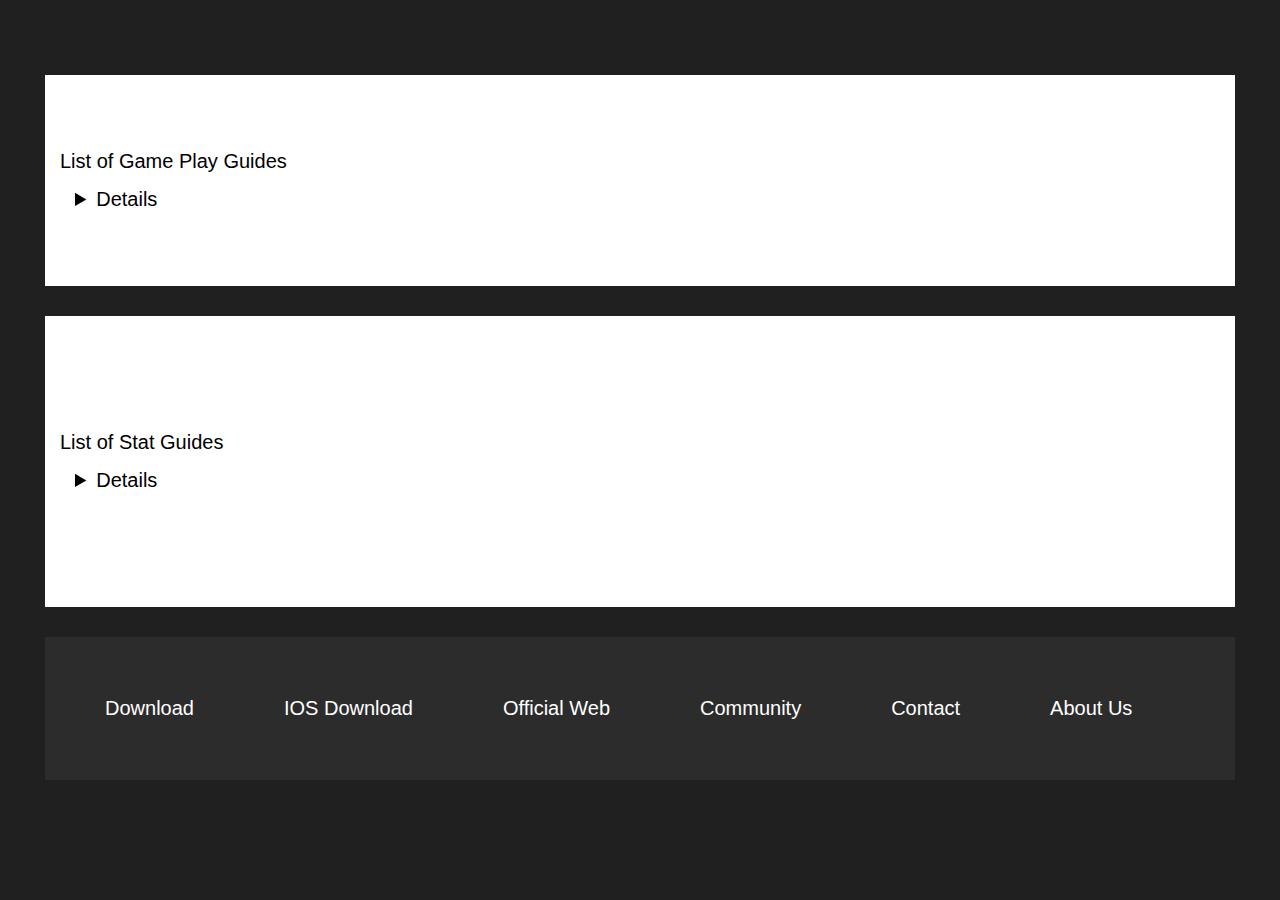
<file: index.html>
<!DOCTYPE html>
<html lang="ID">
<meta charset="UTF-8">
<meta http-equiv="X-UA-Compatabile" content="EI=edge">
<meta name="viewport" content="width=device-width, initial-scale=1">
    <head>
        <link rel="stylesheet" href="style.css" />
        <title>MO GUIDES</title>
      
    </head>
    <body>
           <div class = main></div>
        <header>
            <summary>List of Game Play Guides
            <details>
                <p><a href="Halaman2.html">Beginner Guide</a></p>
                <p><a href="Halaman3.html">New Server Domination Guide</a></p>      
                <p><a href="Halaman5.html">Team Composition</a></p>
            </details>
               </summary>    
        </header>
        <main>
          
            <summary>List of Stat Guides
              <details>
                <p><a href="Halaman4.html">Artifact Explanation</a></p>
                <p><a href="Halaman6.html">Main Stat/Sub Stat Guide</a></p>
                </details>
            </summary>   
        </main>
    </div>
    <footer>
        <nav class="navbar">
             <ul>
                <li><a href="https://play.google.com/store/apps/details?id=com.skyvanillagames.mythicalodyssey&hl=en">Download</a></li>
                <li><a href="https://apps.apple.com/id/app/mythical-odyssey-nezha-reborn/id6651838522">IOS Download</a></li>
                <li><a href="https://mo.skyvanillagames.com/en">Official Web</a></li>
                <li><a href="https://discord.gg/Yx7d3Ruc">Community</a></li>
                <li><a href="">Contact</a></li>
                <li><a href="about.html">About Us</a></li>
             </ul>
        </nav>
    </footer>
    </body>
</html>
</file>
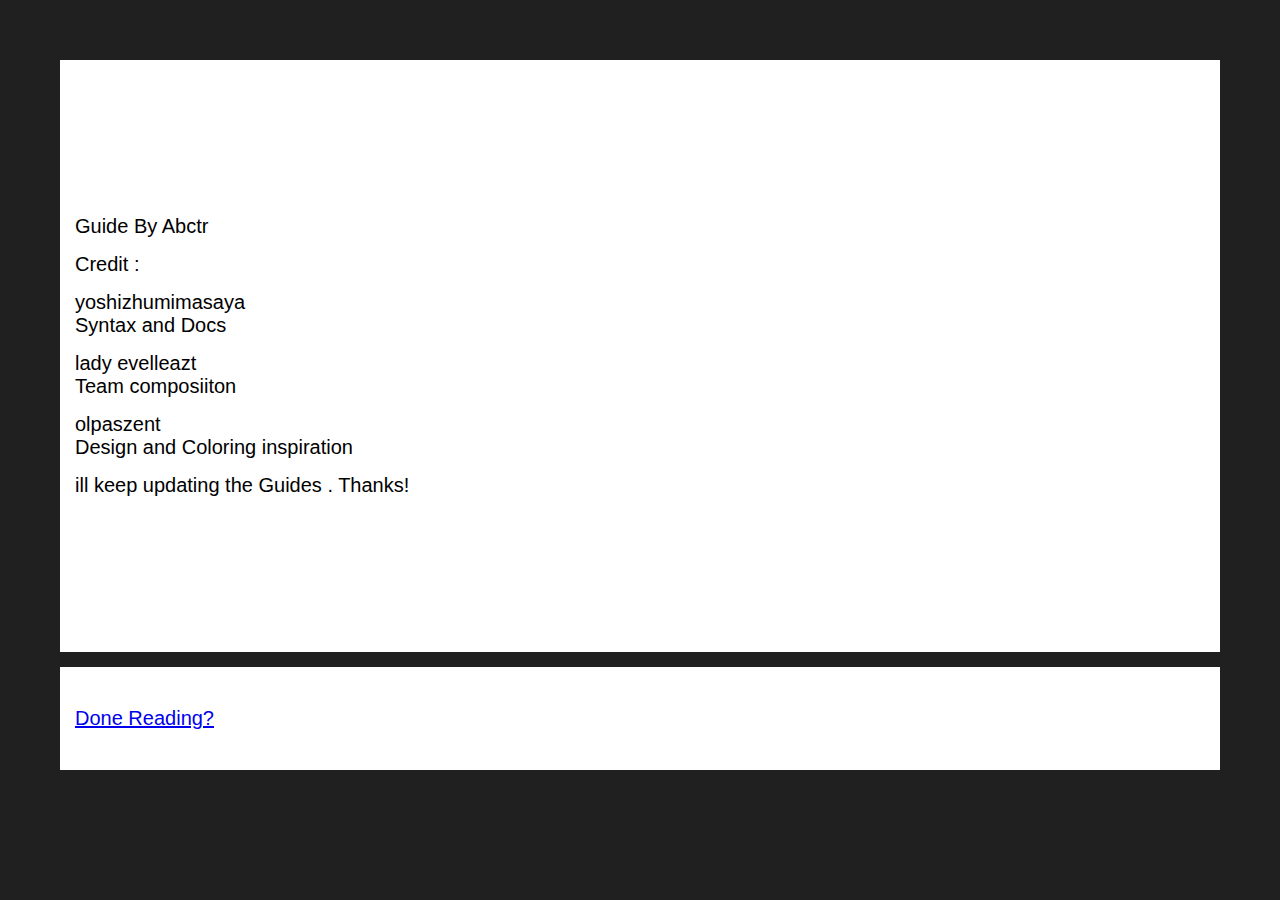
<file: about.html>
<!DOCTYPE html>
<hmtl lang="ID">
    <meta charset="UTF-8">
    <meta http-equiv="X-UA-Compatabile" content="EI=edge">
    <meta name="viewport" content="width=device-width, initial-scale=1">
    <head>
        <title>
            About Us
        </title>
        <link rel="stylesheet" href="Astyle.css" />
    </head>
    <body>
        <div class="main">
        </div>
        <main>
            <p>Guide By Abctr</p>
            <p>Credit :</p>
            <p>yoshizhumimasaya<br>
            Syntax and Docs</p>
            <p>lady evelleazt<br>
            Team composiiton</p>
            <p>olpaszent<br>
            Design and Coloring inspiration</p>

           <p>ill keep updating the Guides . Thanks!</p>
           
        
        </main>
        <footer>
            <a href="index.html">Done Reading?</a>
        </footer>
    </body>

</hmtl>
</file>
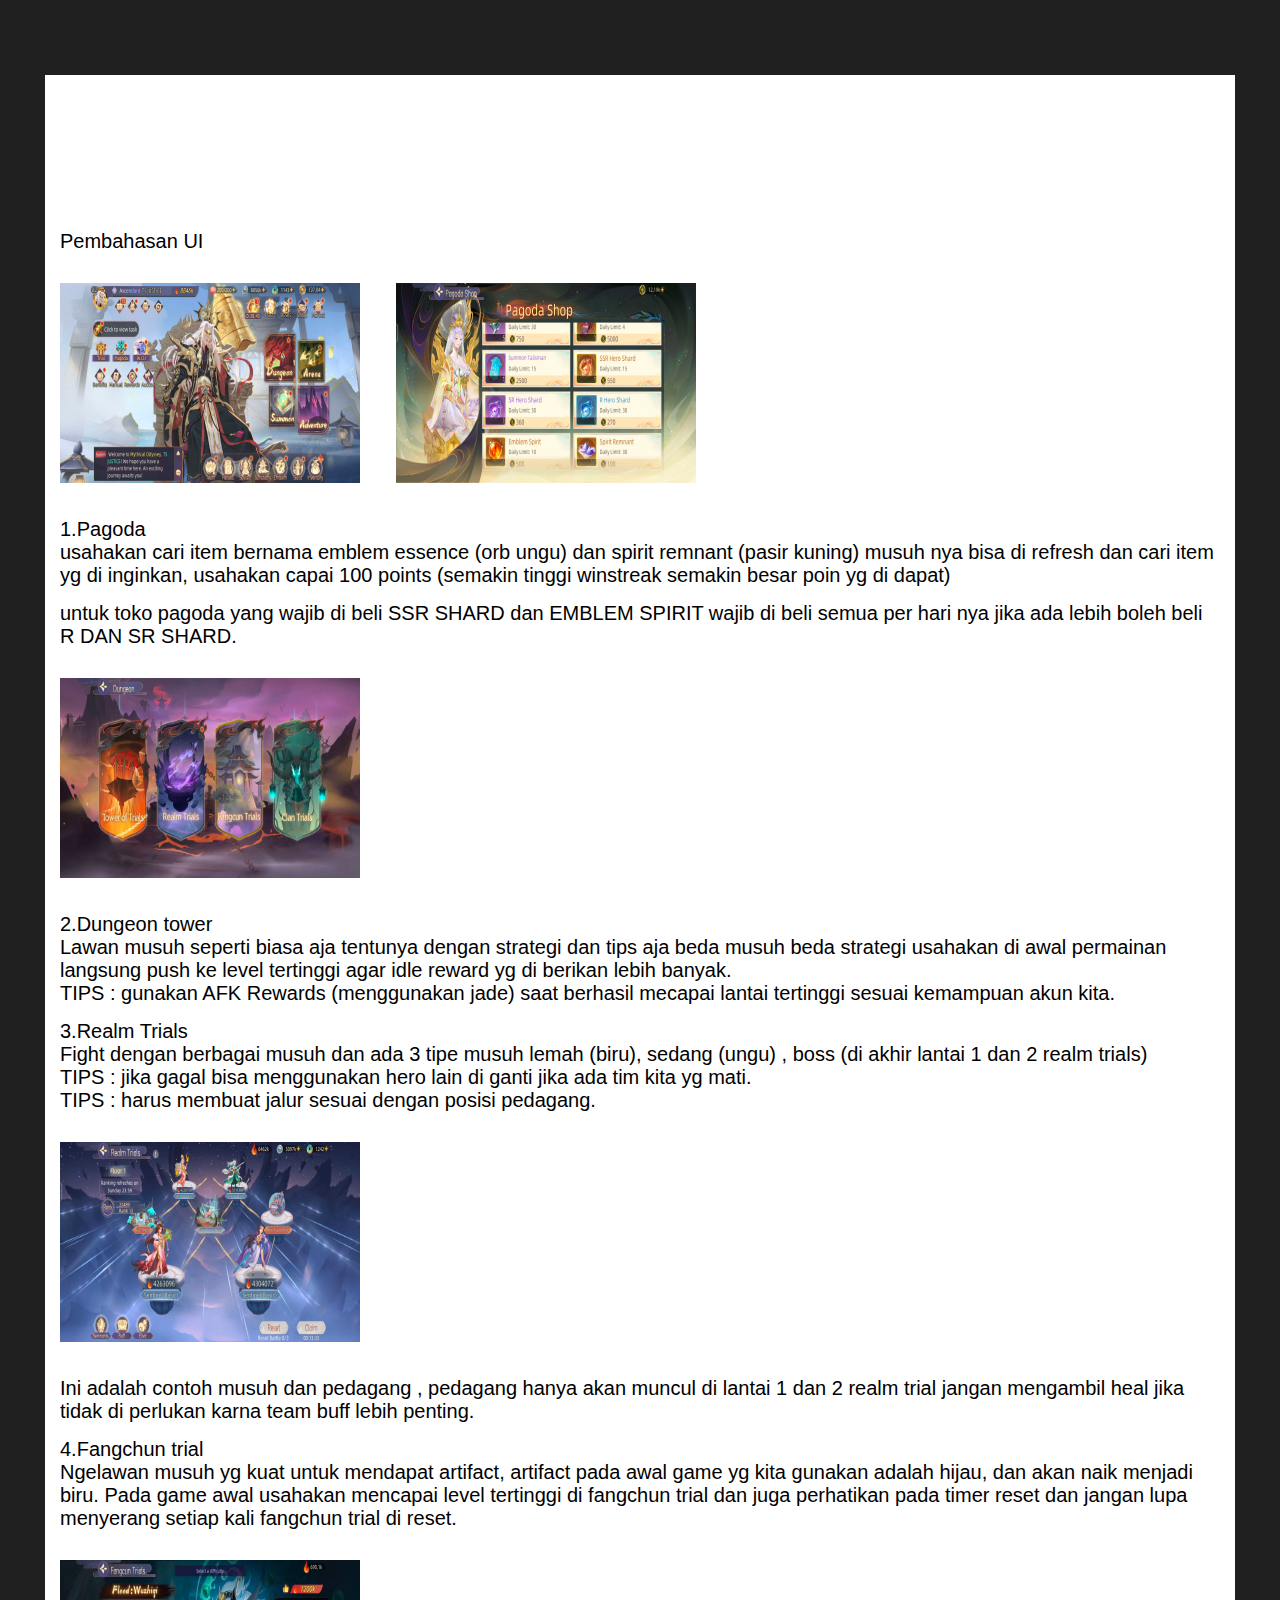
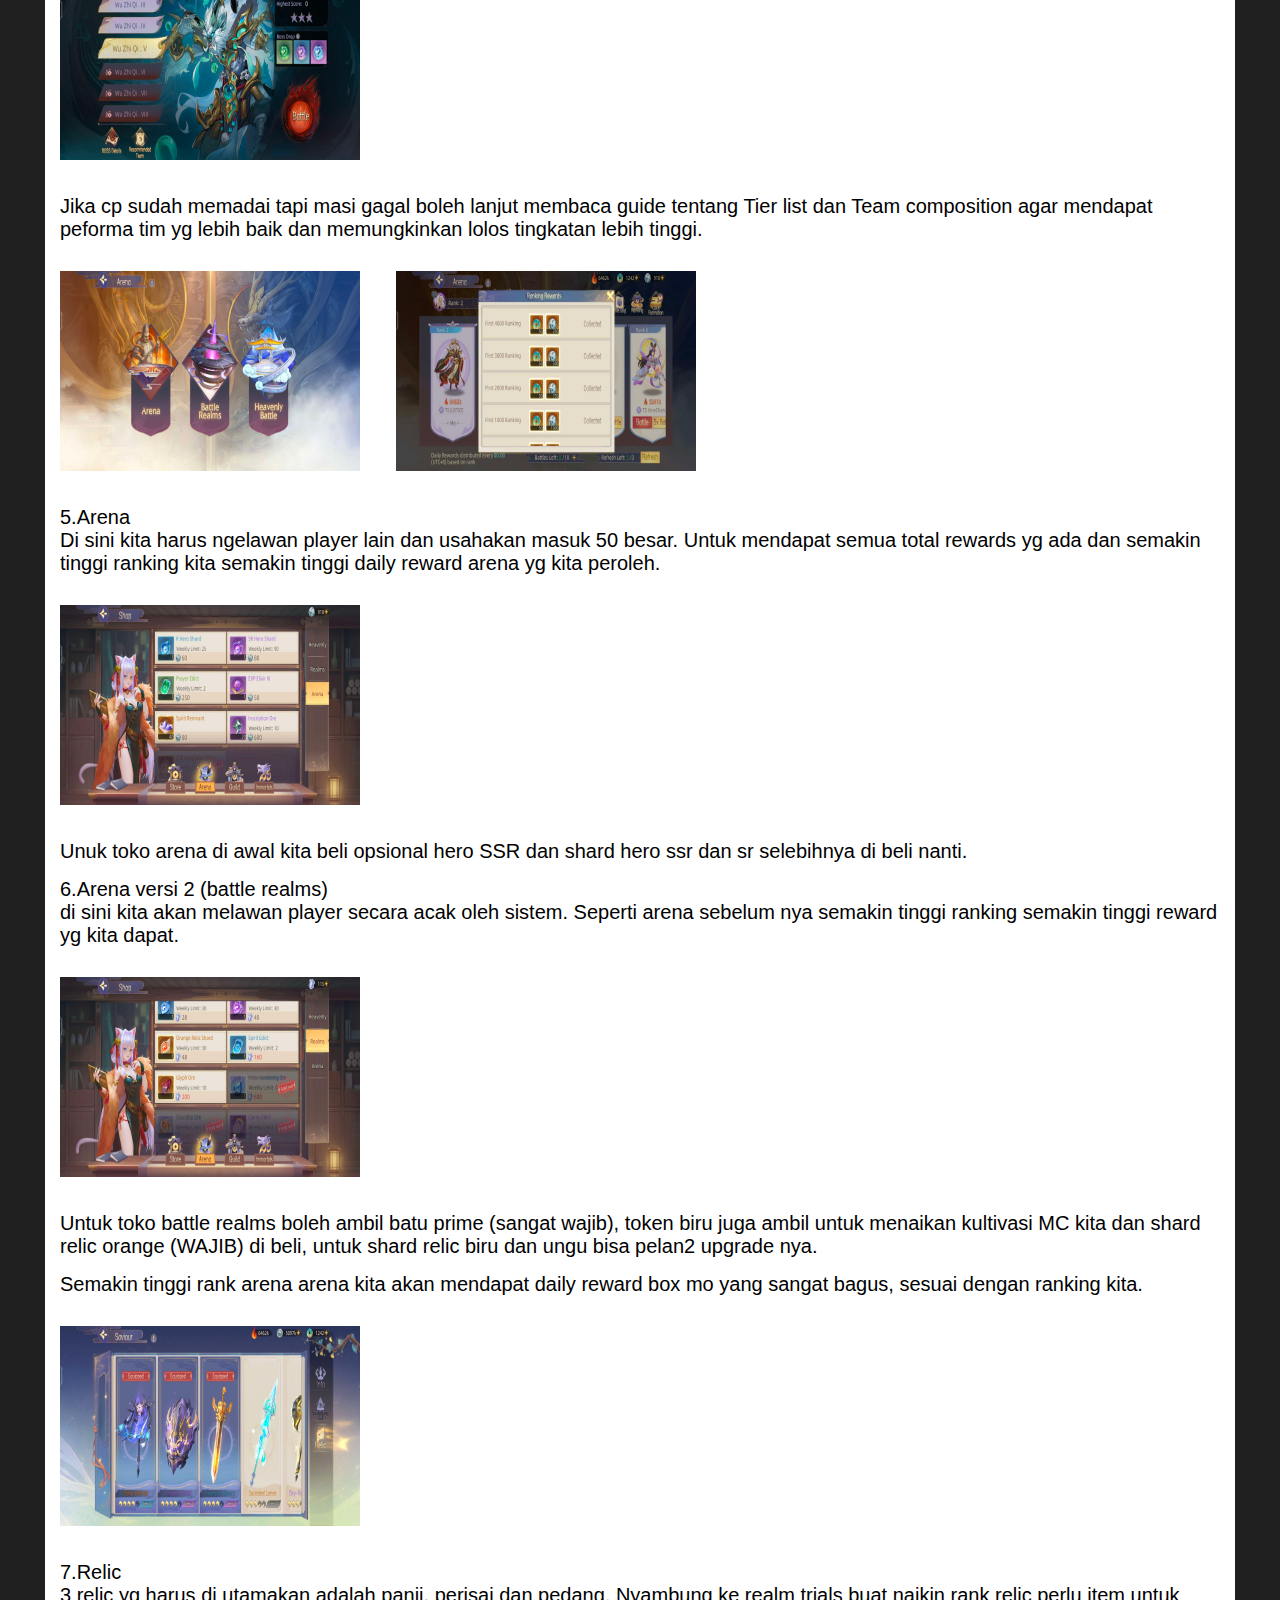
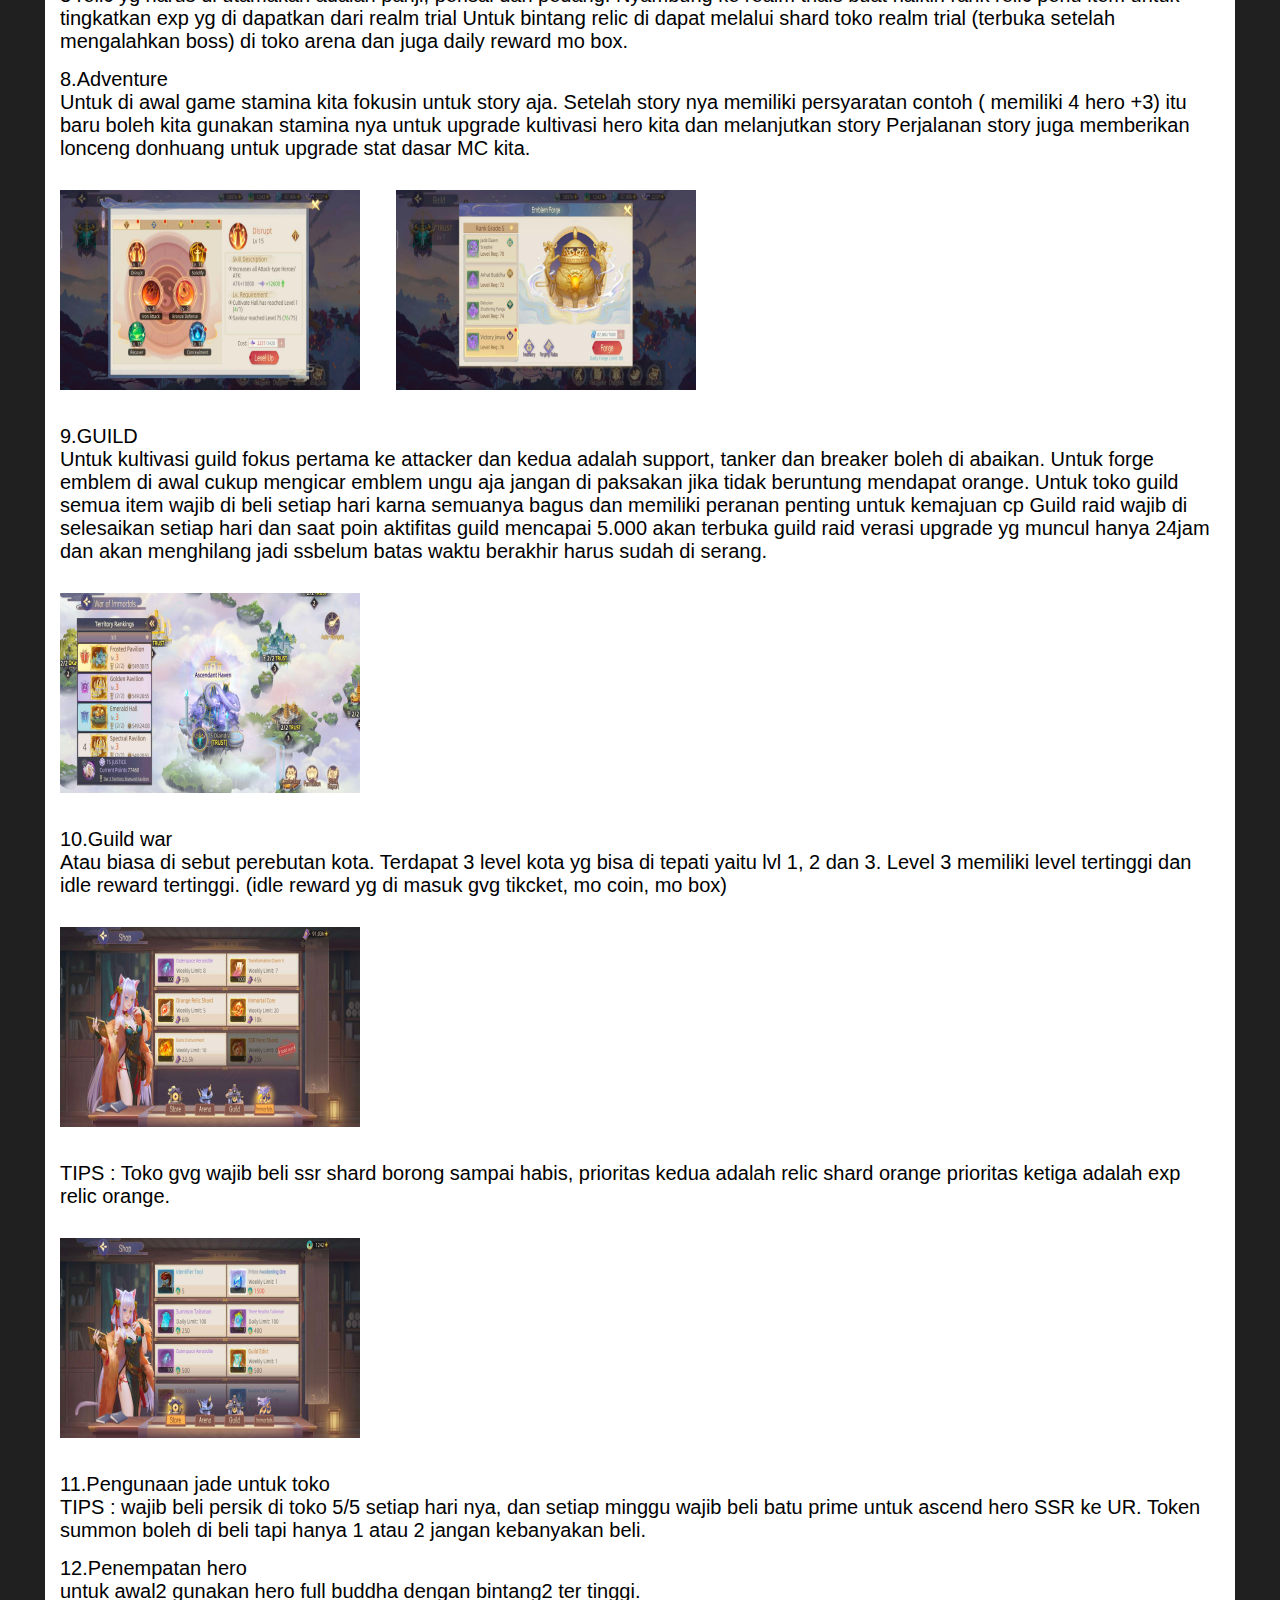
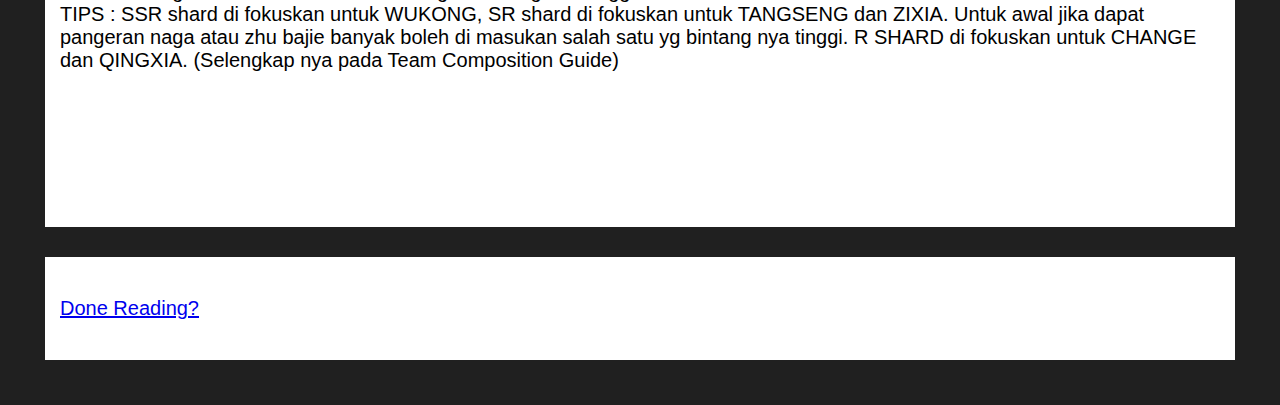
<file: Halaman2.html>
<!DOCTYPE html>
<html lang="ID">
    <meta charset="UTF-8">
    <meta http-equiv="X-UA-Compatabile" content="EI=edge">
    <meta name="viewport" content="width=device-width, initial-scale=1">
    <head> 
        <title>
            Beginner Guides
        </title>
        <link rel="stylesheet" href="2style.css">
        </head>
        <body>
            
            <div class="main"></div>
            <main>
                <p>Pembahasan UI</p>
                <img src="pagoda.jpg"
                width="300px"
                height="200px">
                
                <img src="pagodashop.jpg"
                width="300px"
                height="200px" >
                <p>1.Pagoda<br> usahakan cari item bernama emblem essence (orb ungu) dan spirit remnant (pasir kuning) musuh nya bisa di refresh dan cari item yg di inginkan, usahakan capai 100 points (semakin tinggi winstreak semakin besar poin yg di dapat)</p>
                <p>untuk toko pagoda yang wajib di beli SSR SHARD dan EMBLEM SPIRIT wajib di beli semua per hari nya jika ada lebih boleh beli R DAN SR SHARD.</p>
                <img src="tower.jpg"
                width="300px"
                height="200px">
                <p>2.Dungeon tower <br>Lawan musuh seperti biasa aja tentunya dengan strategi dan tips aja beda musuh beda strategi usahakan di awal permainan langsung push ke level tertinggi agar idle reward yg di berikan lebih banyak.<br> TIPS : gunakan AFK Rewards (menggunakan jade) saat berhasil mecapai lantai tertinggi sesuai kemampuan akun kita. </p>
                    <p>3.Realm Trials<br> Fight dengan berbagai musuh dan ada 3 tipe musuh lemah (biru), sedang (ungu) , boss (di akhir lantai 1 dan 2 realm trials)<br> TIPS : jika gagal bisa menggunakan hero lain di ganti jika ada tim kita yg mati.<br> TIPS : harus membuat jalur sesuai dengan posisi pedagang.</p>
                <img src="realm.jpg"
                width="300px"
                height="200px">
                <p>Ini adalah contoh musuh dan pedagang , pedagang hanya akan muncul di lantai 1  dan 2 realm trial
                 jangan mengambil heal jika tidak di perlukan karna team buff lebih penting.</p>
                <p>4.Fangchun trial<br> Ngelawan musuh yg kuat untuk mendapat artifact, artifact pada awal game yg kita gunakan adalah hijau, dan akan naik menjadi biru. Pada  game awal usahakan mencapai level tertinggi di fangchun trial  dan juga perhatikan pada timer reset dan jangan lupa menyerang setiap kali fangchun trial di reset.</p>
                <img src="fangchun.jpg"
                width="300px"
                height="200px">
                <p>Jika cp sudah memadai tapi masi gagal boleh lanjut membaca guide tentang Tier list dan Team composition agar mendapat peforma tim yg lebih baik dan memungkinkan lolos tingkatan lebih tinggi.</p>
                <img src="arenas.jpg"
                width="300px"
                height="200px">
                <img src="arenareward.jpg"
                width="300px"
                height="200px">
                <p>5.Arena <br>Di sini kita harus ngelawan player lain dan usahakan masuk 50 besar. Untuk mendapat semua total rewards yg ada dan semakin tinggi ranking kita semakin tinggi daily reward arena yg kita peroleh.</p>
                <img src="arenashop.jpg"
                width="300px"
                height="200px">
                <p>Unuk toko arena di awal kita beli opsional hero SSR dan shard hero ssr dan sr selebihnya di beli nanti.</p>
                <p>6.Arena versi 2 (battle realms)<br>di sini kita akan melawan player secara acak oleh sistem. Seperti arena sebelum nya semakin tinggi ranking semakin tinggi reward yg kita dapat.</p>
                <img src="tokoarena2.jpg"
                width="300px"
                height="200px">
                <p>Untuk toko battle realms boleh ambil batu prime (sangat wajib), token biru juga ambil untuk menaikan kultivasi MC kita dan shard relic orange (WAJIB) di beli, untuk shard relic biru dan ungu bisa pelan2 upgrade nya.</p>
                <p>Semakin tinggi rank arena arena kita akan mendapat daily reward box mo yang sangat bagus, sesuai dengan ranking kita.</p>
                <img src="relic.jpg"
                width="300px"
                height="200px">
                <p>7.Relic<br> 3 relic yg harus di utamakan adalah panji, perisai dan pedang. Nyambung ke realm trials buat naikin rank relic perlu item untuk tingkatkan exp yg di dapatkan dari realm trial Untuk bintang relic di dapat melalui shard toko realm trial (terbuka setelah mengalahkan boss) di toko arena dan juga daily reward mo box.</p>
                <p>8.Adventure <br>Untuk di awal game stamina kita fokusin untuk story aja. Setelah story nya memiliki persyaratan contoh ( memiliki 4 hero +3) itu baru boleh kita gunakan stamina nya untuk upgrade kultivasi hero kita dan melanjutkan story Perjalanan story juga memberikan lonceng donhuang untuk upgrade stat dasar MC kita.</p>
                <img src="talent.jpg"
                 width="300px"
                 height="200px">
                 <img src="emlem.jpg"
                 width="300px"
                 height="200px">
                 <p>9.GUILD <br>Untuk kultivasi guild fokus pertama ke attacker dan kedua adalah support, tanker dan breaker boleh di abaikan. Untuk forge emblem di awal cukup mengicar emblem ungu aja jangan di paksakan jika tidak beruntung mendapat orange. Untuk toko guild semua item wajib di beli setiap hari karna semuanya bagus dan memiliki peranan penting untuk kemajuan cp Guild raid wajib di selesaikan setiap hari dan saat poin aktifitas guild mencapai 5.000 akan terbuka guild raid verasi upgrade yg
                     muncul hanya 24jam dan akan menghilang jadi ssbelum batas waktu berakhir harus sudah di serang.</p>
                 <img src="gvg.jpg"
                 width="300px"
                 height="200px">
                 <p>10.Guild war<br>Atau biasa di sebut perebutan kota. Terdapat 3 level kota yg bisa di tepati yaitu lvl 1, 2 dan 3. Level 3 memiliki level tertinggi dan idle reward tertinggi. (idle reward yg di masuk gvg tikcket, mo coin, mo box)</p>
                 <img src="tokogvg.jpg"
                 height="200px"
                 width="300px">
                 <p>TIPS : Toko gvg wajib beli ssr shard borong sampai habis, prioritas kedua adalah relic shard orange prioritas ketiga adalah exp relic orange.</p>
                 <img src="flattoko.jpg"
                 width="300px"
                 height="200px">
                 <p>11.Pengunaan jade untuk toko <br>TIPS : wajib beli persik di toko 5/5 setiap hari nya, dan setiap minggu wajib beli batu prime untuk ascend hero SSR ke UR. Token summon boleh di beli tapi hanya 1 atau 2 jangan kebanyakan beli.</p>
                
                 
                <p>12.Penempatan hero<br>untuk awal2 gunakan hero full buddha dengan bintang2 ter tinggi.<br> 
TIPS : SSR shard di fokuskan untuk WUKONG, 
SR shard di fokuskan untuk TANGSENG dan ZIXIA. 
Untuk awal jika dapat pangeran naga atau zhu bajie banyak boleh di masukan salah satu yg bintang nya tinggi.
R SHARD di fokuskan untuk CHANGE dan QINGXIA. (Selengkap nya pada Team Composition Guide)





                </main>
                <footer>
            

            <a href="index.html">Done Reading?</a>
            </footer>
            </body>
</html>
</file>
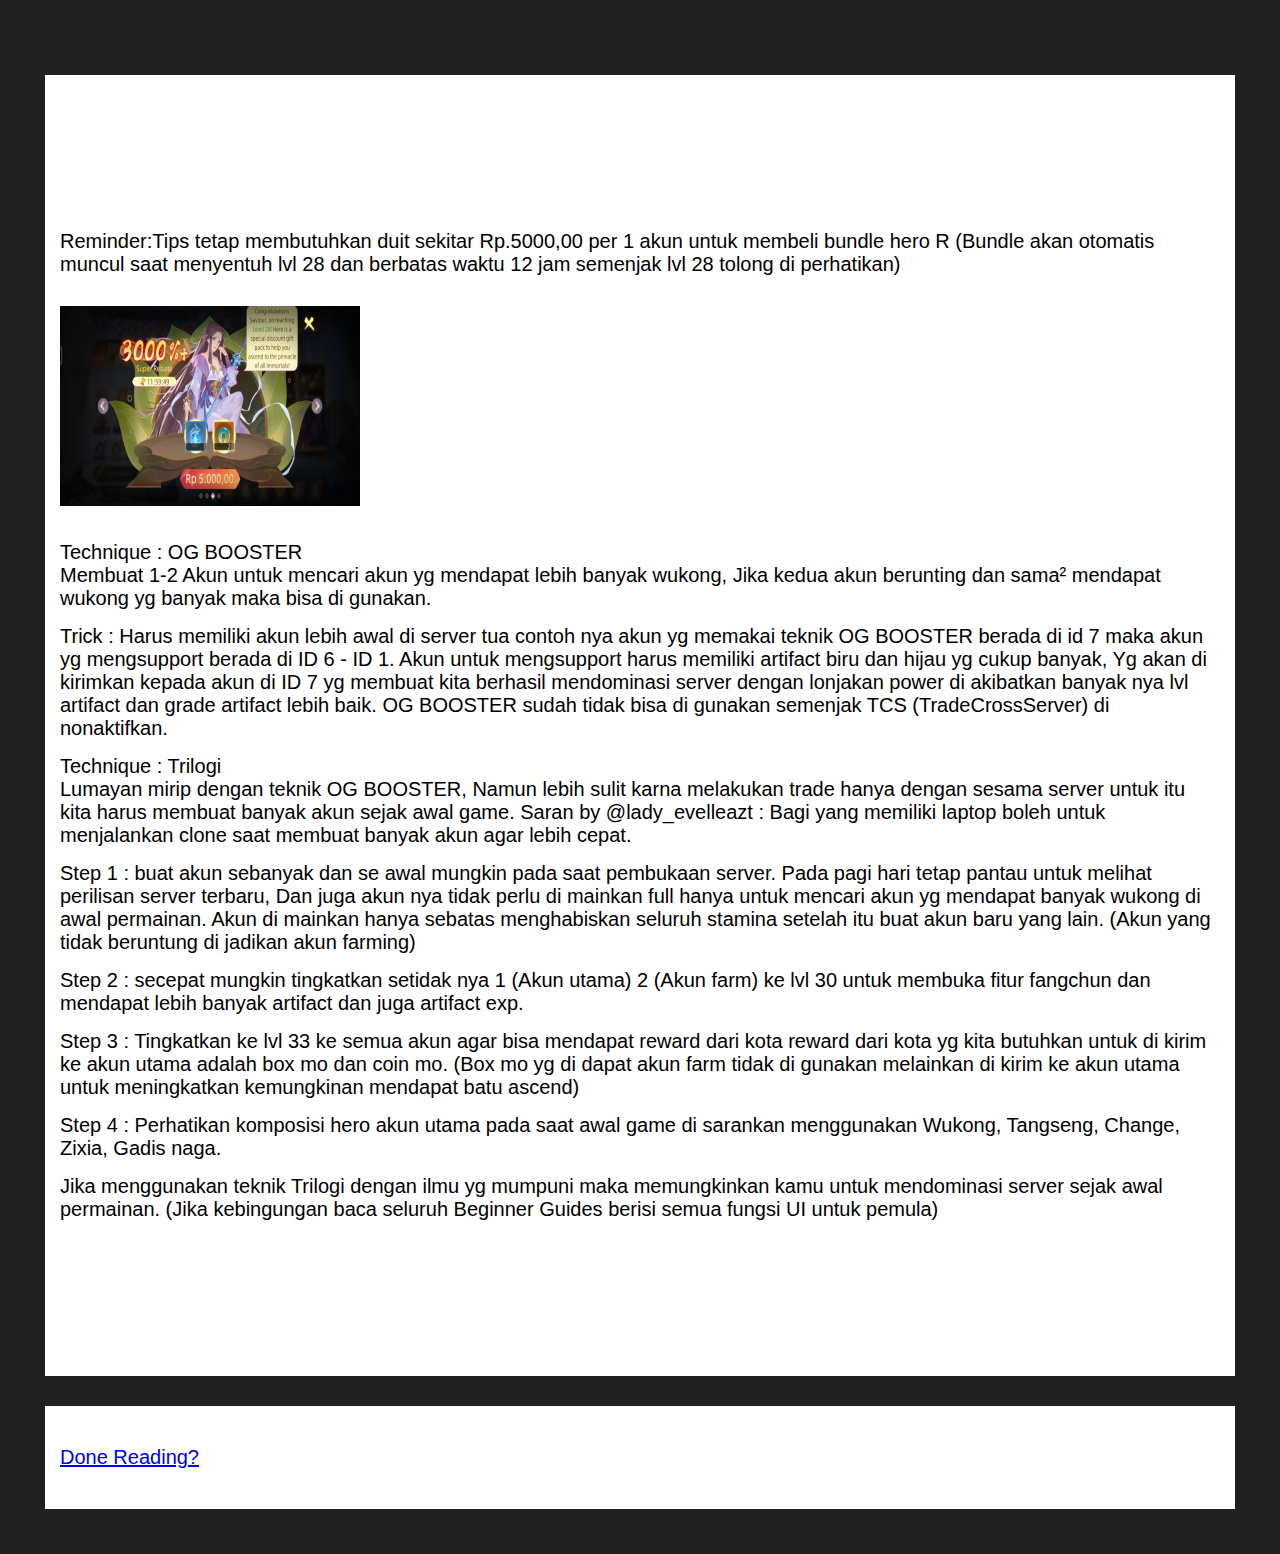
<file: Halaman3.html>
<!DOCTYPE html>
<html lang="ID">
<meta charset="UTF-8">
<meta http-equiv="X-UA-Compatabile" content="EI=edge">
<meta name="viewport" content="width=device-width, initial-scale=1">
    <head>
    <title>
        New Server Domination
    </title>
    <link rel="stylesheet" href="3style.css" />
    </head>
    <body>
        <div class="main"></div>
        <main>
            <p>Reminder:Tips tetap membutuhkan duit sekitar Rp.5000,00 per 1 akun untuk membeli bundle hero R (Bundle akan otomatis muncul saat menyentuh lvl 28 dan berbatas waktu 12 jam semenjak lvl 28 tolong di perhatikan)</p>
            <img src="bundle.jpg"
            width="300px"
            height="200px">
            <p>Technique : OG BOOSTER<br>Membuat 1-2 Akun untuk mencari akun yg mendapat lebih banyak wukong, Jika kedua akun berunting dan sama² mendapat wukong yg banyak maka bisa di gunakan.</p> <p>Trick : Harus memiliki akun lebih awal di server tua contoh nya akun yg memakai teknik OG BOOSTER berada di id 7 maka akun yg mengsupport berada di ID 6 - ID 1.
Akun untuk mengsupport harus memiliki artifact biru dan hijau yg cukup banyak, Yg akan di kirimkan kepada akun di ID 7 yg membuat kita berhasil mendominasi server dengan lonjakan power di akibatkan banyak nya lvl artifact dan grade artifact lebih baik. OG BOOSTER sudah tidak bisa di gunakan semenjak TCS (TradeCrossServer) di nonaktifkan. </p>
            <p>Technique : Trilogi <br>
Lumayan mirip dengan teknik OG BOOSTER, Namun lebih sulit karna melakukan trade hanya dengan sesama server untuk itu kita harus membuat banyak akun sejak awal game.
Saran by @lady_evelleazt : Bagi yang memiliki laptop boleh untuk menjalankan clone saat membuat banyak akun agar lebih cepat. </p>
<p>Step 1 : buat akun sebanyak dan se awal mungkin pada saat pembukaan server. Pada pagi hari tetap pantau untuk melihat perilisan server terbaru, Dan juga akun nya  tidak perlu di mainkan full hanya untuk mencari akun yg mendapat banyak wukong di awal permainan. Akun di mainkan hanya sebatas menghabiskan seluruh stamina setelah itu buat akun baru yang lain. (Akun yang tidak beruntung di jadikan  akun farming) </p>
<p>Step 2 : secepat mungkin tingkatkan setidak nya 1 (Akun utama) 2 (Akun farm) ke lvl 30 untuk membuka fitur fangchun dan mendapat lebih banyak artifact dan juga artifact exp. </p>
<p>Step 3 : Tingkatkan ke lvl 33 ke semua akun agar bisa mendapat reward dari kota reward dari kota yg kita butuhkan untuk di kirim ke akun utama adalah box mo dan coin mo.
(Box mo yg di dapat akun farm tidak di gunakan melainkan di kirim ke akun utama untuk meningkatkan kemungkinan mendapat batu ascend) </p>
<p>Step 4 : Perhatikan komposisi hero akun utama pada saat awal game di sarankan menggunakan Wukong, Tangseng, Change, Zixia, Gadis naga.</p>
            <p>Jika menggunakan teknik Trilogi dengan ilmu yg mumpuni maka memungkinkan kamu untuk mendominasi server sejak awal permainan. (Jika kebingungan baca seluruh Beginner Guides berisi semua fungsi UI untuk pemula)</p>
        
        
        </main>





        <footer>
        <a href="index.html">Done Reading?</a>
        </footer>
    </body>
    
</html>
</file>
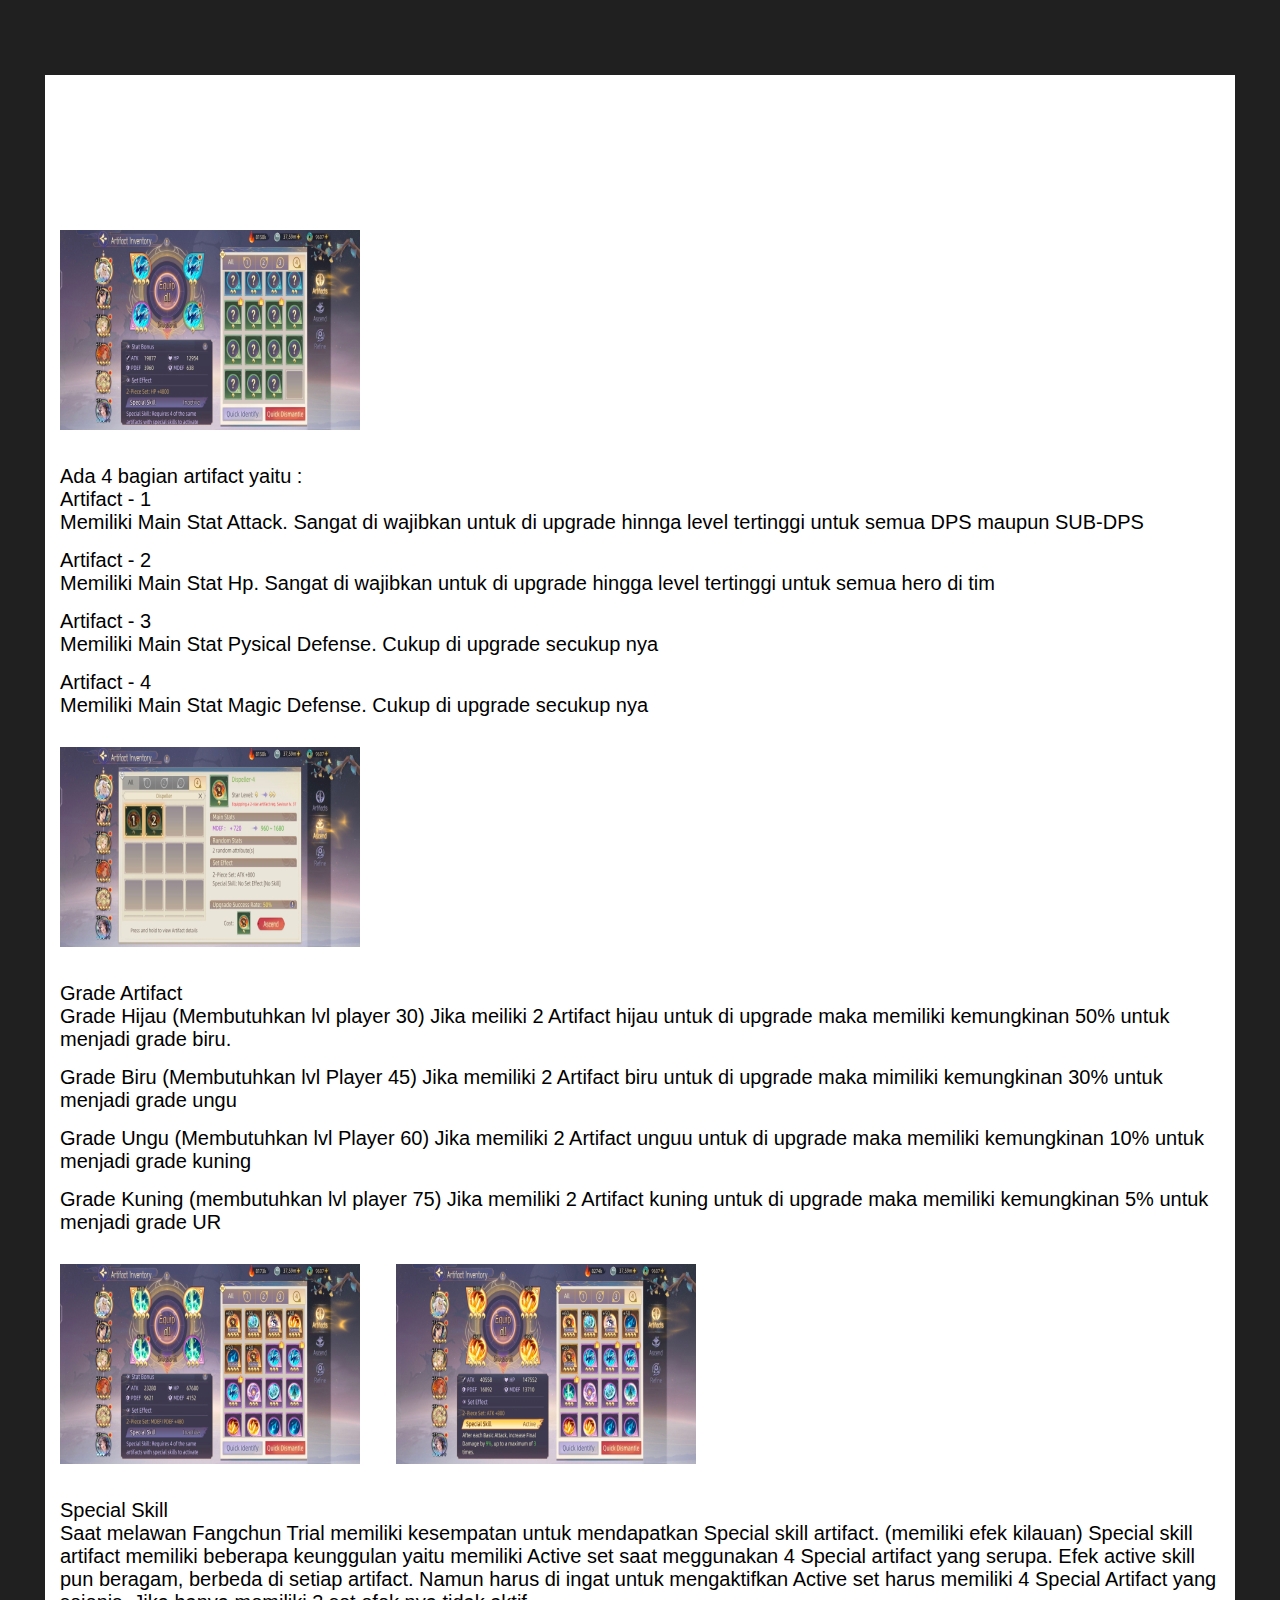
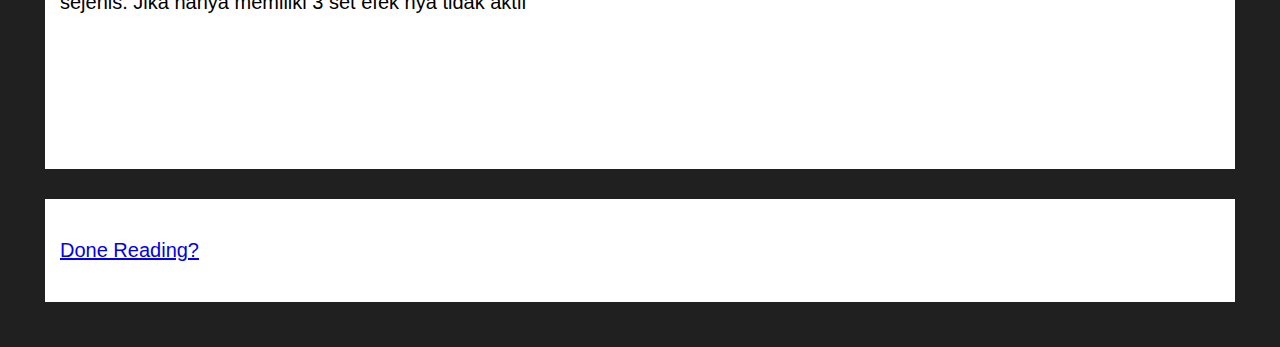
<file: Halaman4.html>
<!DOCTYPE html>
<html lang="ID"> 
    <meta charste="UTF-8">
    <meta http-equiv="X-UA-Compatabile" content="EI=edge">
    <meta name="viewport" content="width=device-width, initial-scale=1">
    <head>
        <title>
            Artifact Explanation
        </title>
        <link rel="stylesheet" href="4style.css" />
    </head>
    <body>
        <div class="main"></div>
        <main>
            <img src="artifact.jpg"
            width="300px"
            height="200px">
            <p>Ada 4 bagian artifact yaitu :
            <br>Artifact - 1<br>
            Memiliki Main Stat Attack. Sangat di wajibkan untuk di upgrade hinnga level tertinggi untuk semua DPS maupun SUB-DPS</p>
            <p>Artifact - 2<br>
            Memiliki Main Stat Hp. Sangat di wajibkan untuk di upgrade hingga level tertinggi untuk semua hero di tim</p>
            <P>Artifact - 3<br>
            Memiliki Main Stat Pysical Defense. Cukup di upgrade secukup nya </P>
            <p>Artifact - 4<br>
            Memiliki Main Stat Magic Defense. Cukup di upgrade secukup nya</p>
             
            <img src="UPGRADE.jpg"
            width="300px"
            height="200px">
            <p>Grade Artifact<br>
            Grade Hijau (Membutuhkan lvl player 30) Jika meiliki 2 Artifact hijau untuk di upgrade maka memiliki kemungkinan 50% untuk menjadi grade biru.</p>
            <p>Grade Biru (Membutuhkan lvl Player 45) Jika memiliki 2 Artifact biru untuk di upgrade maka mimiliki kemungkinan 30% untuk menjadi grade ungu</p>
            <p>Grade Ungu (Membutuhkan lvl Player 60) Jika memiliki 2 Artifact unguu untuk di upgrade maka memiliki kemungkinan 10% untuk menjadi grade kuning</p>
            <p>Grade Kuning (membutuhkan lvl player 75) Jika memiliki 2 Artifact kuning untuk di upgrade maka memiliki kemungkinan 5% untuk menjadi grade UR</p>
            
            <img src="SP3.jpg"
            width="300px"
            height="200px">
            <img src="SP4.jpg"
            width="300px"
            height="200px">
            <p>Special Skill<br>
            Saat melawan Fangchun Trial memiliki kesempatan untuk mendapatkan Special skill artifact. (memiliki efek kilauan) Special skill artifact memiliki beberapa keunggulan yaitu memiliki Active set saat meggunakan 4 Special artifact yang serupa.
             Efek active skill pun beragam, berbeda di setiap artifact. Namun harus di ingat untuk mengaktifkan Active set harus memiliki 4 Special Artifact yang sejenis. Jika hanya memiliki 3 set efek nya tidak aktif</p>
            
            


        </main>
        <footer>
        <a href="index.html">Done Reading?</a>
        </footer>
    </body>
</html>
</file>
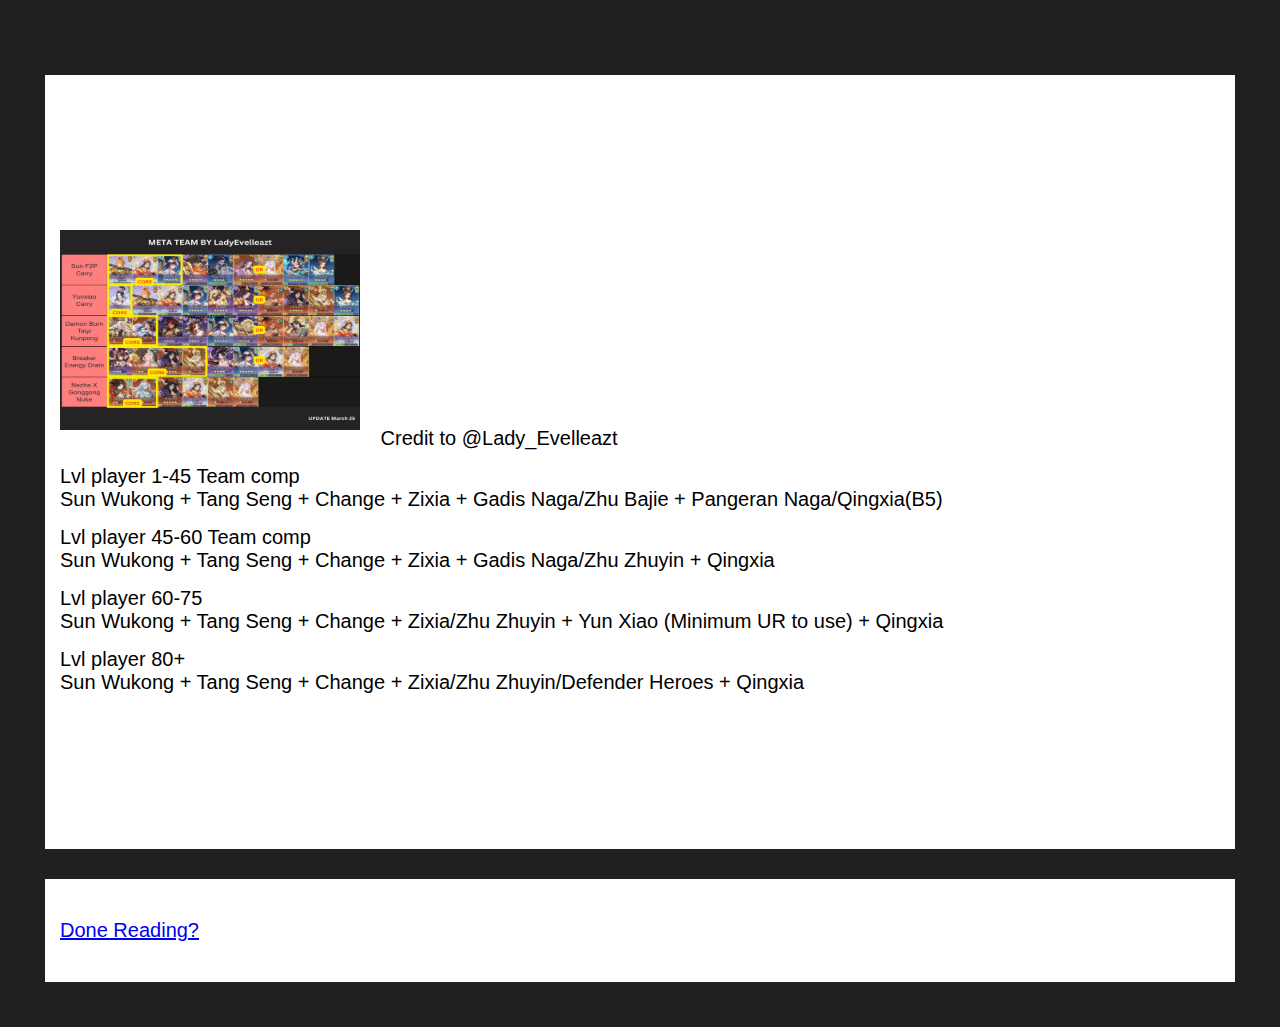
<file: Halaman5.html>
<!DOCTYPE html>
<html lang="ID">
    <meta charste="UTF-8">
    <meta http-equiv="X-UA-Compatabile" content="EI=edge">
    <meta name="viewport" content="width=device-width, initial-scale=1">
    <head>
        <title>
           Team Composition
        </title>
        <link rel="stylesheet" href="5style.css" />
    </head>
    <body>
        <div class="main">
        </div>
        <main> 
            <img src="comp.png" 
            width="300px"
            height="200px"> Credit to @Lady_Evelleazt
            <p>Lvl player 1-45 Team comp<br>
                Sun Wukong + Tang Seng + Change + Zixia + Gadis Naga/Zhu Bajie + Pangeran Naga/Qingxia(B5)
            </p>
            <p>Lvl player 45-60 Team comp<br>
               Sun Wukong + Tang Seng + Change + Zixia + Gadis Naga/Zhu Zhuyin + Qingxia
            </p>
            <p>Lvl player 60-75<br>
                Sun Wukong + Tang Seng + Change + Zixia/Zhu Zhuyin + Yun Xiao (Minimum UR to use) + Qingxia
            </p>
            <p>Lvl player 80+<br>
                Sun Wukong + Tang Seng + Change + Zixia/Zhu Zhuyin/Defender Heroes + Qingxia

            </p>


           
        </main>
        <footer>
        <a href="index.html">Done Reading?</a>
        </footer>
    </body>

</html>
</file>
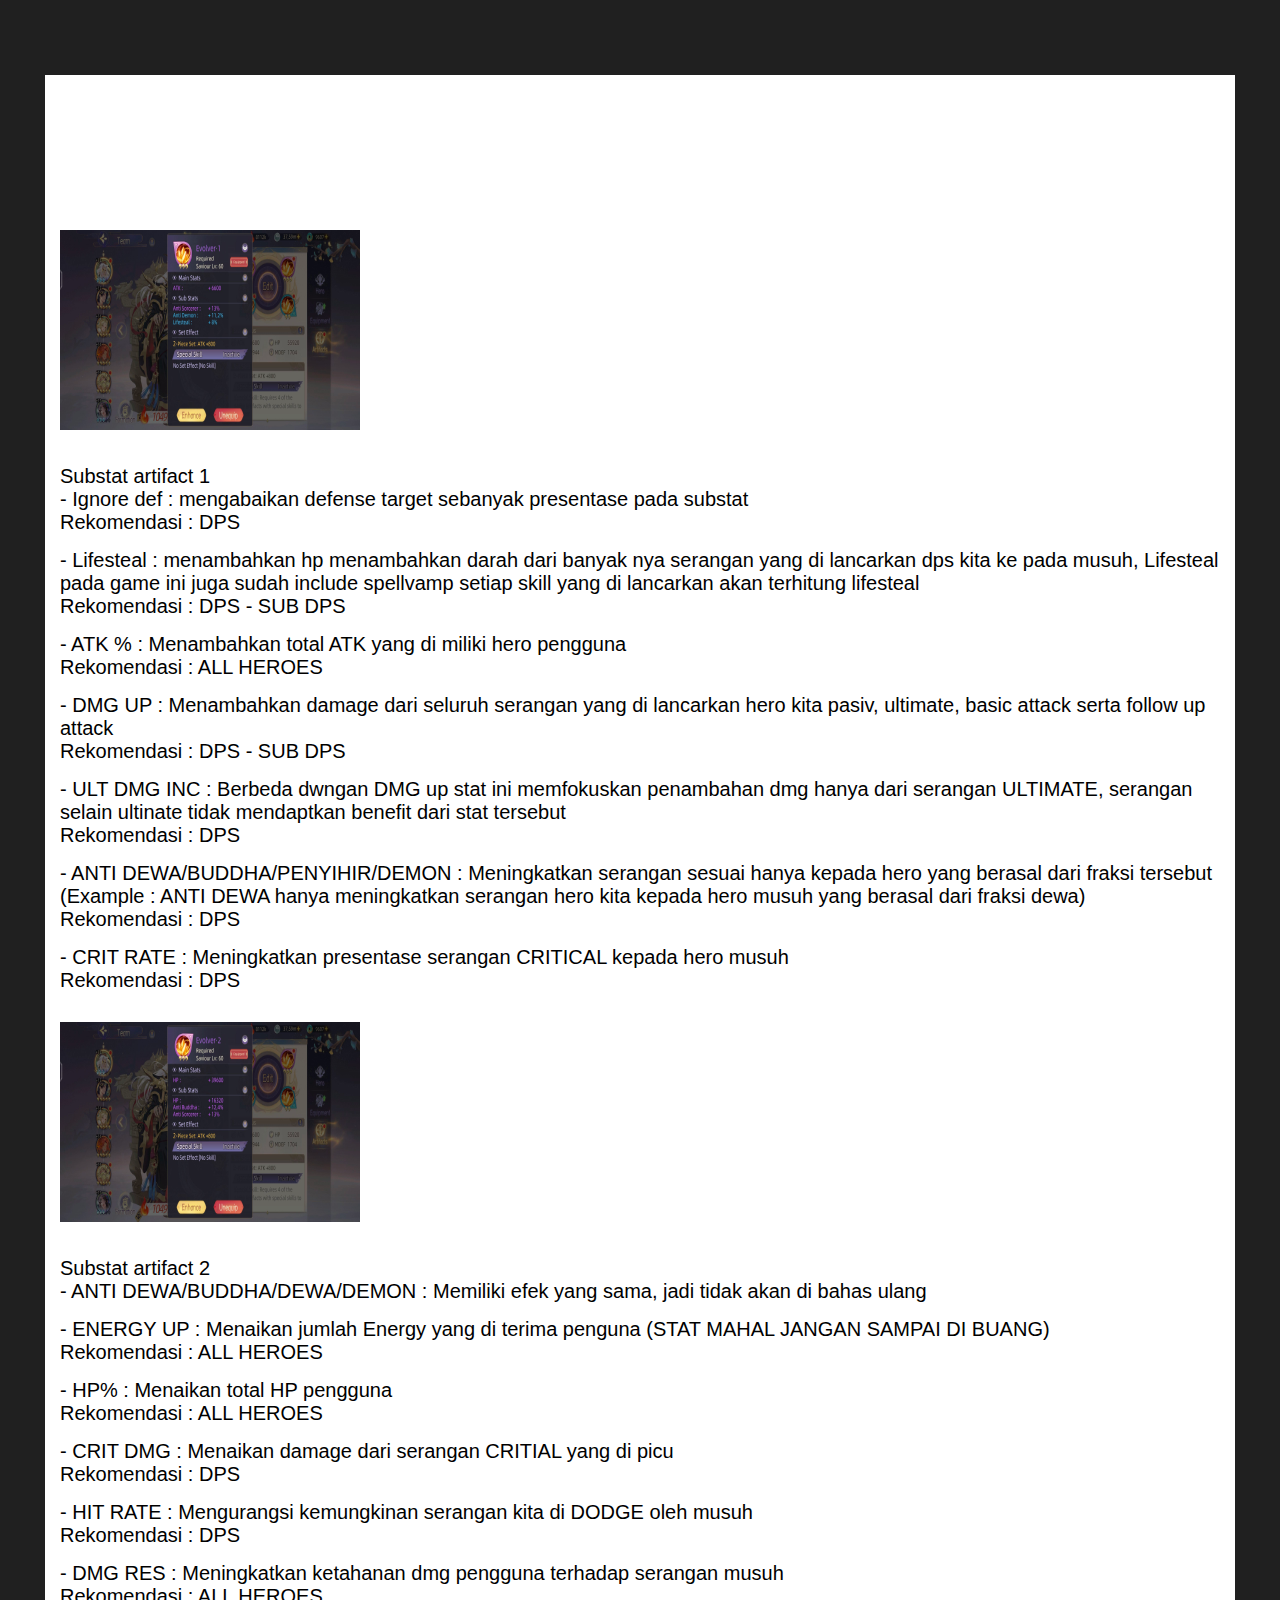
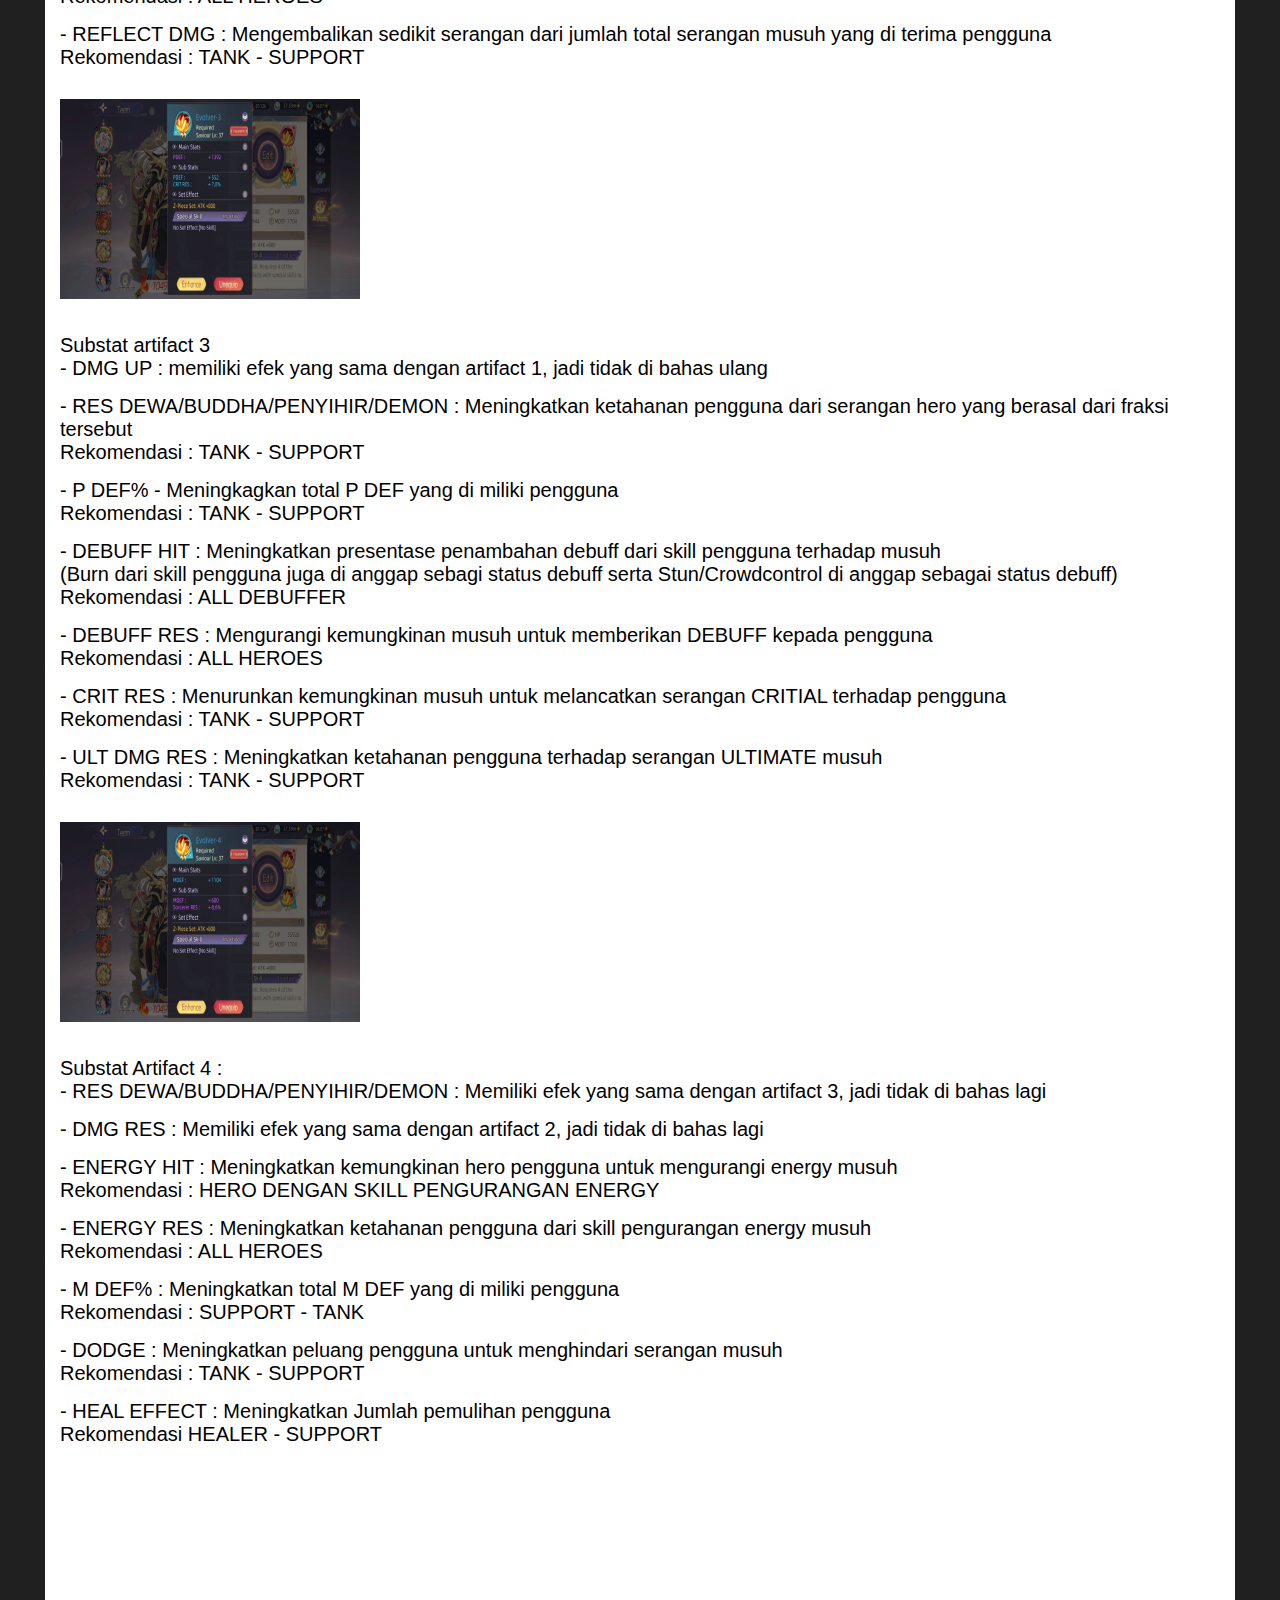
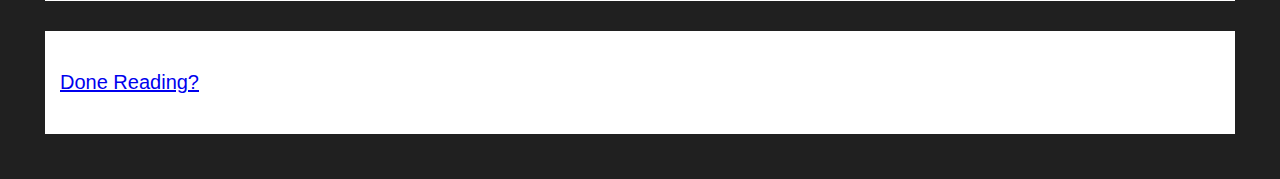
<file: Halaman6.html>
<!DOCTYPE html>
<html lang="ID">
<meta charset="UTF-8">
  <meta http-equiv="X-UA-Compatabile" content="EI=edge">
    <meta name="viewport" content="width=device-width, initial-scale=1">

    <head>
    <title>
        Main Stat/Sub Stat Guide
    </title>
    <link rel="stylesheet" href="6style.css">
    </head>
    <body>
        <div class="main"></div>
        <main>
            <img src="artifact1.jpg"
            width="300px"
            height="200px">
            <p>Substat artifact 1 <br>

- Ignore def : mengabaikan defense target sebanyak presentase pada substat 

<br>Rekomendasi : DPS </p>

<p>- Lifesteal : menambahkan hp menambahkan darah dari banyak nya serangan yang di lancarkan dps kita ke pada musuh, Lifesteal pada game ini juga sudah include spellvamp setiap skill yang di lancarkan akan terhitung lifesteal 

<br>Rekomendasi : DPS  - SUB DPS </p>

<p>- ATK % : Menambahkan total ATK yang di miliki hero pengguna 

<br>Rekomendasi : ALL HEROES </p>

<p>- DMG UP : Menambahkan damage dari seluruh serangan yang di lancarkan hero kita pasiv, ultimate, basic attack serta follow up attack

<br>Rekomendasi : DPS - SUB DPS  </p>

<p>- ULT DMG INC : Berbeda dwngan DMG up stat ini memfokuskan penambahan dmg hanya dari serangan ULTIMATE, serangan selain ultinate tidak mendaptkan benefit dari stat tersebut 

<br>Rekomendasi : DPS</p>

<p>- ANTI DEWA/BUDDHA/PENYIHIR/DEMON : Meningkatkan serangan sesuai hanya kepada hero yang berasal dari fraksi tersebut
(Example : ANTI DEWA hanya meningkatkan serangan hero kita kepada hero musuh yang berasal dari fraksi dewa) 

<br>Rekomendasi : DPS </p>

<p>- CRIT RATE : Meningkatkan presentase serangan CRITICAL kepada hero musuh 

<br>Rekomendasi : DPS</p>
        <img src="artifact2.jpg"
        width="300px"
        height="200px">

        <p>Substat artifact 2 <br>

- ANTI DEWA/BUDDHA/DEWA/DEMON : Memiliki efek yang sama, jadi tidak akan di bahas ulang</p> 

<p>- ENERGY UP : Menaikan jumlah Energy yang di terima penguna (STAT MAHAL JANGAN SAMPAI DI BUANG) 

<br>Rekomendasi : ALL HEROES </p>

<p>- HP% : Menaikan total HP pengguna 

<br>Rekomendasi : ALL HEROES </p>

<p>- CRIT DMG : Menaikan damage dari serangan CRITIAL yang di picu 

<br>Rekomendasi : DPS </p>

<p>- HIT RATE : Mengurangsi kemungkinan serangan kita di DODGE oleh musuh 

<br>Rekomendasi : DPS </p>

<p>- DMG RES : Meningkatkan ketahanan dmg pengguna terhadap serangan musuh 

<br>Rekomendasi : ALL HEROES</p>
 
<p>- REFLECT DMG : Mengembalikan sedikit serangan dari jumlah total serangan musuh yang di terima pengguna 

<br>Rekomendasi : TANK - SUPPORT</p>

    <img src="artifact3.jpg"
    width="300px"
    height="200px">
      
     <p>Substat artifact 3<br>

- DMG UP : memiliki efek yang sama dengan artifact 1, jadi tidak di bahas ulang </p>

<p>- RES DEWA/BUDDHA/PENYIHIR/DEMON : Meningkatkan ketahanan pengguna dari serangan hero yang berasal dari fraksi tersebut

<br>Rekomendasi : TANK - SUPPORT </p>

<p>- P DEF% - Meningkagkan total P DEF yang di miliki pengguna 

<br>Rekomendasi : TANK - SUPPORT </p>

<p>- DEBUFF HIT  : Meningkatkan presentase penambahan debuff dari skill pengguna terhadap musuh <br>
(Burn dari skill pengguna juga di anggap sebagi status debuff serta Stun/Crowdcontrol di anggap sebagai status debuff) 

<br>Rekomendasi : ALL DEBUFFER</p>

<p>- DEBUFF RES : Mengurangi kemungkinan musuh untuk memberikan DEBUFF kepada pengguna 

 
<br>Rekomendasi : ALL HEROES  </p>

<p>- CRIT RES : Menurunkan kemungkinan musuh untuk melancatkan serangan CRITIAL terhadap pengguna 

<br>Rekomendasi : TANK - SUPPORT </p>

<p>- ULT DMG RES : Meningkatkan ketahanan pengguna terhadap serangan ULTIMATE musuh 

<br>Rekomendasi : TANK - SUPPORT</p>


     <img src="artifact4.jpg"
     width="300px"
     height="200px">
     <p>Substat Artifact 4 : <br>

- RES DEWA/BUDDHA/PENYIHIR/DEMON : Memiliki efek yang sama dengan artifact 3, jadi tidak di bahas lagi </p>

<p>- DMG RES : Memiliki efek yang sama dengan artifact 2, jadi tidak di bahas lagi </p>

<p>- ENERGY HIT : Meningkatkan kemungkinan hero pengguna untuk mengurangi energy musuh

<br>Rekomendasi : HERO DENGAN SKILL PENGURANGAN ENERGY </p>

<p>- ENERGY RES : Meningkatkan ketahanan pengguna dari skill pengurangan energy musuh 

<br>Rekomendasi : ALL HEROES </p>

<p>- M DEF% : Meningkatkan total M DEF yang di miliki pengguna 

<br>Rekomendasi : SUPPORT - TANK </p>

<p>- DODGE : Meningkatkan peluang pengguna untuk menghindari serangan musuh 

<br>Rekomendasi : TANK - SUPPORT </p>

<p>- HEAL EFFECT : Meningkatkan Jumlah pemulihan pengguna 

<br>Rekomendasi HEALER - SUPPORT</p>











        </main>
        <footer>
        <a href="index.html">Done Reading?</a>
        </footer>
    </body>
    
</html>
</file>
<file: style.css>
*{
    margin: 15px;
    box-sizing: border-box;
}
body{
    background: rgb(32, 32, 32);
    font-family: Arial, Helvetica, sans-serif;
    color: black;
    font-size: 20px;
    display: flex;
    flex-direction: column;
}

header{
    background: rgb(255, 255, 255);
    padding: 3em 0 3em 0;
}

main{
    background: rgb(255, 255, 255);
    padding: 5em 0 5em 0;
}

footer{
    background:rgb(45, 44, 44) ;
    padding: 0em 0 0em 0;
}

@media all and (max-width: 768px){
.main{
    flex-direction:column;

}
main{
    padding: 5em 0 5em 0;
} 
}

.navbar ul{
    list-style-type: none;
    padding: 0px;
    margin: 0px;
    background-color: rgb(45, 44, 44);
    overflow: hidden;

}

.navbar a{
    text-decoration: none;
    color: white;
    text-align: center;
    display: block;
    padding: 15px;
}

.navbar a:hover{
    background-color: rgb(12, 11, 11);
}

.navbar li{
    float: left;
}
</file>
<file: Astyle.css>
*{
    margin: 15px;
    box-sizing: border-box;
}

body{
    background-color:rgb(32, 32, 32) ;
    color: black;
    font-size: 20px;
    font-family: Arial, Helvetica, sans-serif;
    display: flex;
    flex-direction: column;
}

main{
    background-color: rgb(255, 255, 255);
    padding: 7em 0 7em 0;
}

footer{
    background-color: rgb(255, 255, 255);
    padding: 2em 0 2em 0;
}

@media all and(max-wdith:768px){
 .main  {  flex-direction: column;
}
 main  {padding: 5em 0 5em 0;

}
}
</file>
<file: 2style.css>
*{
    margin: 15px;
    box-sizing: border-box;
}

body{
    background: rgb(32, 32, 32);
    font-size: 20px;
    color: black;
    font-family: Arial, Helvetica, sans-serif ;
    display: flex;
    flex-direction: column;
}

main{
    background: rgb(255, 255, 255);
    padding: 7em 0 7em 0;

}

footer{
    background: rgb(255, 255, 255);
    padding: 2em 0 2em 0;

}

@media all and (max-width: 768px){
.main{
    flex-direction:column;

}
main{
    padding: 5em 0 5em 0;
} 
}
</file>
<file: 3style.css>
*{
    margin: 15px;
    box-sizing: border-box;
} 

body{
    background-color: rgb(32, 32, 32);
    font-family: Arial, Helvetica, sans-serif;
    font-size: 20px;
    color: black;
    display: flex;
    flex-direction: column;
}

main{
    background-color: rgb(255, 255, 255);
    padding: 7em 0 7em 0;
}

footer{
    background-color: rgb(255, 255, 255);
    padding: 2em 0 2em 0;
}

@media all and (max-width: 768px){
.main{
    flex-direction:column;

}
main{
    padding: 5em 0 5em 0;
} 
}
</file>
<file: 4style.css>
*{
    margin: 15px;
    box-sizing: border-box;
}

body{
    background-color:rgb(32, 32, 32);
    color: black;
    font-family: Arial, Helvetica, sans-serif;
    font-size: 20px;
    display: flex;
    flex-direction: column;
}

main{
    background-color: rgb(255, 255, 255);
    padding: 7em 0 7em 0;
}
 footer{
    background-color: rgb(255, 255, 255);
    padding: 2em 0 2em 0;
 }

 @media all and (max-width: 768px){
.main{
 flex-direction:column;
}

main{
    padding: 5em 0 5em 0;
}
}
</file>
<file: 5style.css>
*{
    margin: 15px;
    box-sizing: border-box;
}

body{
    background-color: rgb(32, 32, 32);
    color: black;
    font-family: Arial, Helvetica, sans-serif;
    font-size: 20px;
    display: flex;
    flex-direction: column;
}

main{
    background-color: rgb(255, 255, 255);
    padding: 7em 0 7em 0;
}

footer{
    background-color: rgb(255, 255, 255);
    padding: 2em 0 2em 0;
}

@media all and(max-width:768px){
  .main  {
    flex-direction: column;
        
    }
  main { padding: 5em 0 5em 0;

    }
}
</file>
<file: 6style.css>
*{
    margin: 15px;
    box-sizing: border-box;
}

body{
    background-color: rgb(32, 32, 32);
    color: black;
    font-family: Arial, Helvetica, sans-serif;
    font-size: 20px;
    display: flex;
    flex-direction: column;
}

main{
    background-color:rgb(255, 255, 255);
    padding: 7em 0 7em 0;
}

footer{
    background-color: rgb(255, 255, 255);
    padding: 2em 0 2em 0;
}
@media all and (max-width: 768px){
.main{
    flex-direction:column;

}
main{
    padding: 5em 0 5em 0;
} 
}
</file>
